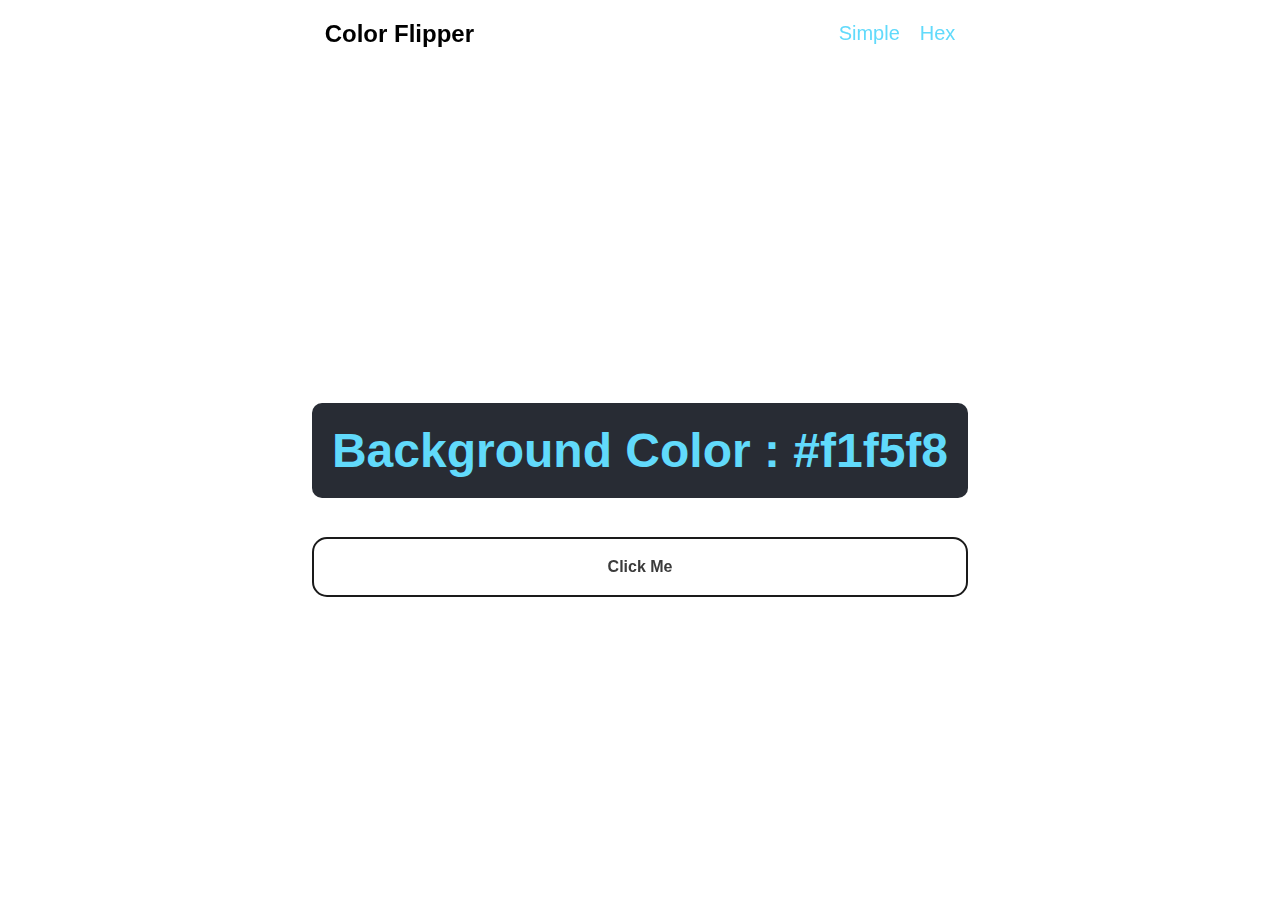
<file: [JS]Color Flipper/index.html>
<html>

<head>
    <title>Color Flipper</title>
    <link rel="stylesheet" href="style.css">

</head>

<body class="cor">
    
    <nav>
        <div class="navCenter">
            <h2>Color Flipper</h2>
            <ul class="navList">
                <li>
                    <a href="index.html">Simple</a>
                </li>
                <li>
                    <a href="hex.html">Hex</a>
                </li>
            </ul>
        </div>
    </nav>

    <main>
        <div class="colorContainer">
            <h2 class="colorText">Background Color : <span class="color">#f1f5f8</span></h2>
            <button class="btn" id="btnFlipper">Click Me</button>
        </div>
    </main>

    <script src="index.js"></script>
    
</body>

</html>
</file>
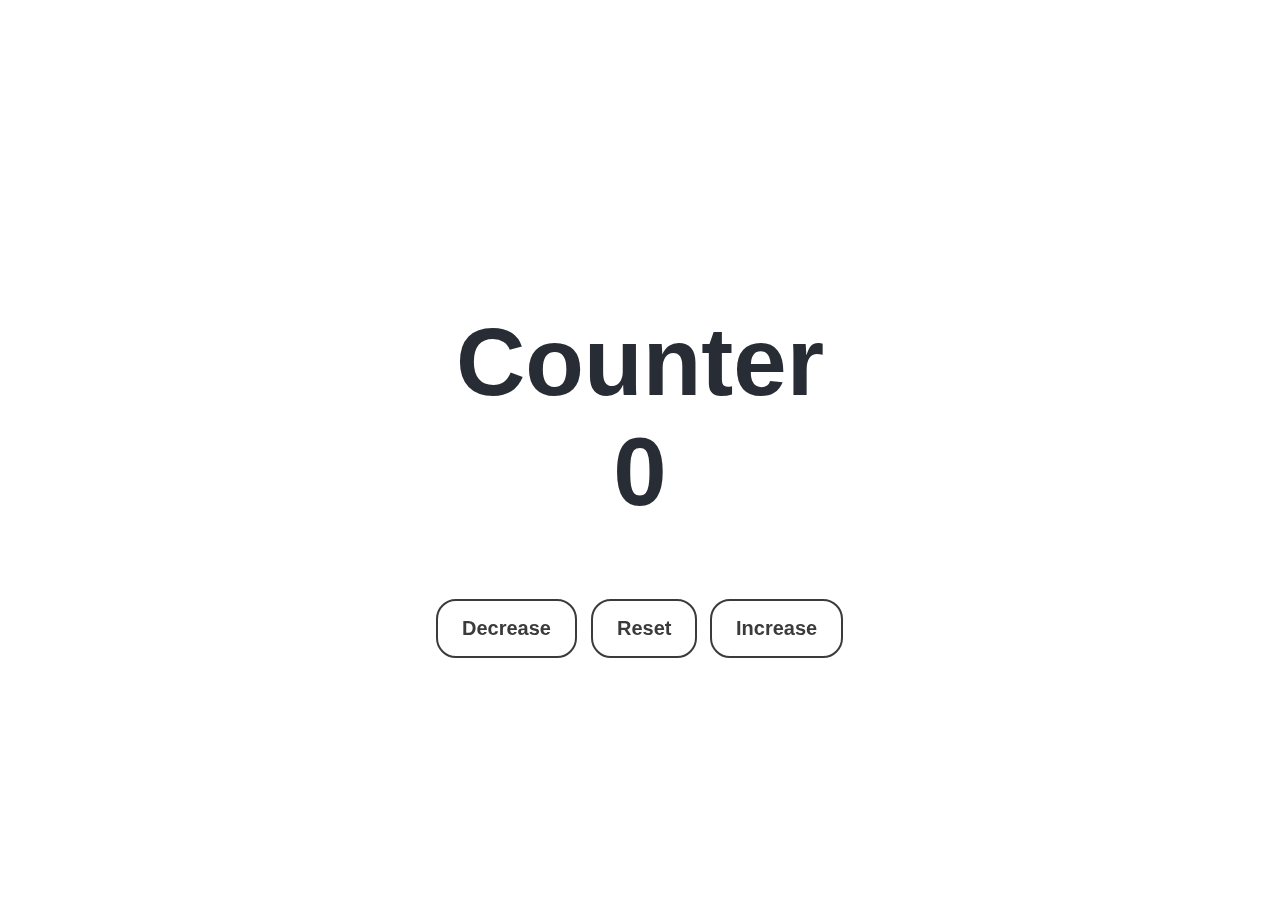
<file: [JS]Counter/index.html>
<html>

<head>
    <title>Counter</title>
    <link rel="stylesheet" href="style.css">
</head>

<body>
    <main>
        <seciton>
            <div class="container">
                <H1>Counter <br>
                    <span id="count">0</span>
                </H1>
                <div class="button">
                    <button id="btnDecrease">Decrease</button>
                    <button id="btnReset">Reset</button>
                    <button id="btnIncrease">Increase</button>
                </div>
                </section>
            </div>
    </main>
    <script src="index.js"></script>
</body>

</html>
</file>
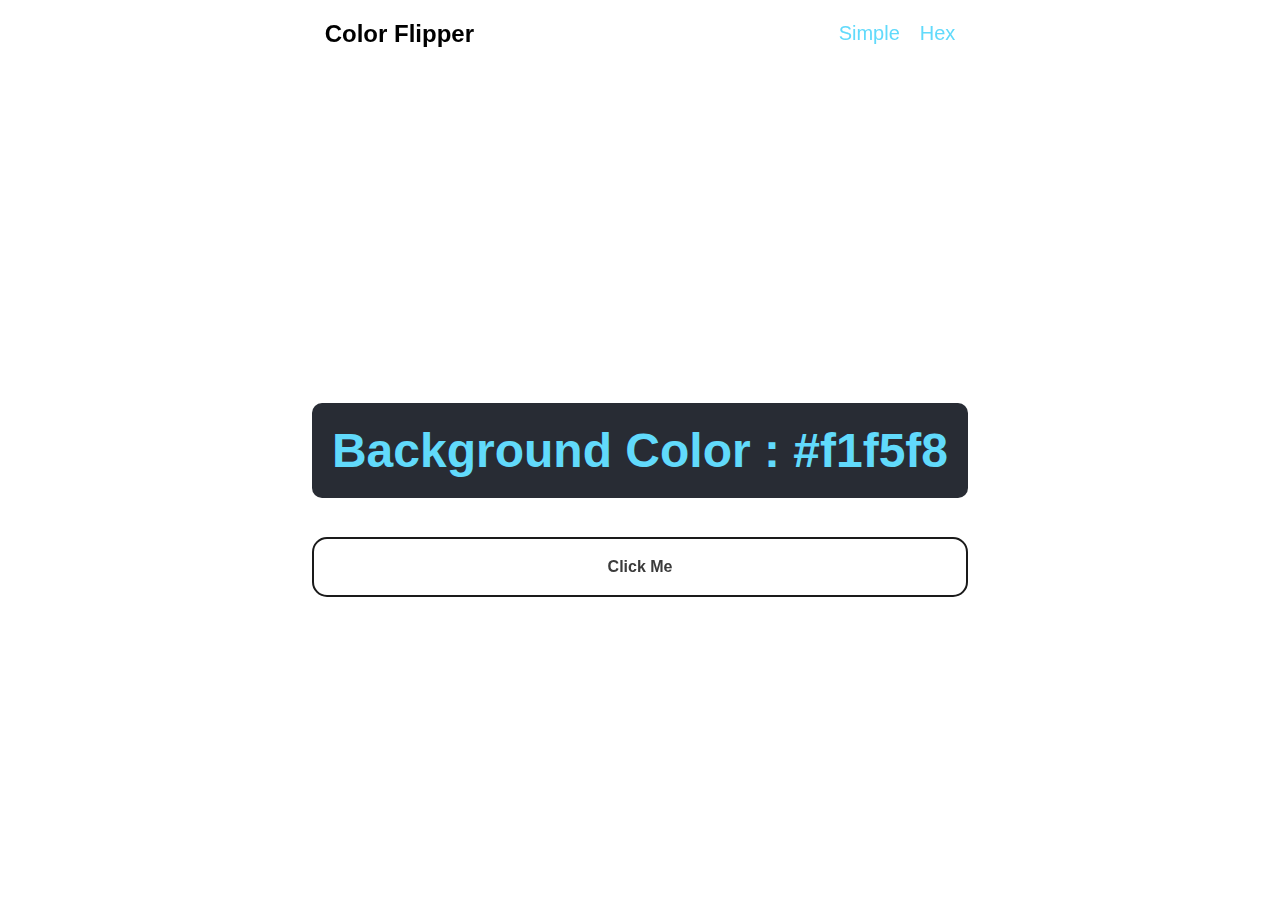
<file: [JS]Color Flipper/hex.html>
<html>

<head>
    <title>Color Flipper</title>
    <link rel="stylesheet" href="style.css">

</head>

<body class="cor">
    
    <nav>
        <div class="navCenter">
            <h2>Color Flipper</h2>
            <ul class="navList">
                <li>
                    <a href="index.html">Simple</a>
                </li>
                <li>
                    <a href="hex.html">Hex</a>
                </li>
            </ul>
        </div>
    </nav>

    <main>
        <div class="colorContainer">
            <h2 class="colorText">Background Color : <span class="color">#f1f5f8</span></h2>
            <button class="btn" id="btnFlipper">Click Me</button>
        </div>
    </main>

    <script src="hex.js"></script>
    
</body>

</html>
</file>
<file: [JS]Color Flipper/style.css>
body {
    display: flex;
    align-items: center;
    justify-content: center;
    height: 100vh;
    margin: 0;
    color: #61dafb;
    font-family: Roobert, -apple-system, BlinkMacSystemFont, "Segoe UI", Helvetica, Arial, sans-serif, "Apple Color Emoji", "Segoe UI Emoji", "Segoe UI Symbol";
}

.color {
    color: var(--clr-primary-5);
  }

.colorContainer {
    text-align: center;
    margin-top: 60px;
    padding: 20px;
}

.colorText {
    font-size: 3em;
    padding: 20px;
    background-color: #282c34;
    border-radius: 10px;
}



.navCenter {
    display: flex;
    position: fixed;
    align-items: center;
    justify-content: space-evenly;
    top: 0;
    left: 0;
    width: 100%;
    color: black;
    background-size: cover;
    padding-right: 10px ;
}

.navList {
    display: flex;
    list-style: none;
}

ul {
    list-style-type: none;
    text-decoration: none;
}

.navCenter h2 {
    justify-content: left;
}

.navList li {
    margin-right: 20px;
}

.navList li:last-child {
    margin-right: 0;
}

.navList li a {
    text-decoration: none;
    color: #61dafb;
    font-size: 20px;
    transition: color 0.3s ease-in-out;
}

.navList li a:hover {
    color: black;
    /* Change the color on hover */
}




/* 
#btnFlipper {
    padding: 10px 20px;
    font-size: 1.5em;
    background-color: #61dafb;
    color: #282c34;
    border: none;
    cursor: pointer;
    align-items: center;
    justify-content: center;
    font-family: 'Arial', sans-serif;
    
}
*/

/* CSS */
#btnFlipper {
    appearance: none;
    background-color: transparent;
    border: 2px solid #1A1A1A;
    border-radius: 15px;
    box-sizing: border-box;
    color: #3B3B3B;
    cursor: pointer;
    display: inline-block;
    font-family: Roobert, -apple-system, BlinkMacSystemFont, "Segoe UI", Helvetica, Arial, sans-serif, "Apple Color Emoji", "Segoe UI Emoji", "Segoe UI Symbol";
    font-size: 16px;
    font-weight: 600;
    line-height: normal;
    margin: 0;
    min-height: 60px;
    min-width: 0;
    outline: none;
    padding: 16px 24px;
    text-align: center;
    text-decoration: none;
    transition: all 300ms cubic-bezier(.23, 1, 0.32, 1);
    user-select: none;
    -webkit-user-select: none;
    touch-action: manipulation;
    width: 100%;
    will-change: transform;
}

#btnFlipper:disabled {
    pointer-events: none;
}

#btnFlipper:hover {
    color: #fff;
    background-color: #1A1A1A;
    box-shadow: rgba(0, 0, 0, 0.25) 0 8px 15px;
    transform: translateY(-2px);
}

#btnFlipper:active {
    box-shadow: none;
    transform: translateY(0);
}
</file>
<file: [JS]Counter/style.css>
body {
    display: grid;
    align-items: center;
    justify-content: center;
    place-items: center;
    min-height: 100vh;
    margin: 0;
    color: #282c34;
    font-family: Roobert, -apple-system, BlinkMacSystemFont, "Segoe UI", Helvetica, Arial, sans-serif, "Apple Color Emoji", "Segoe UI Emoji", "Segoe UI Symbol";
}

.container {
    text-align: center;
    margin-top: 50px;
    font-size: 3em;
}

.button button {
    appearance: none;
    letter-spacing: var(--spacing);
    background-color: transparent;
    border: 2px solid #3B3B3B;
    border-radius: 20px;
    box-sizing: content-box;
    color: #3B3B3B;
    cursor: pointer;
    display: inline-flex;
    font-family: Roobert, -apple-system, BlinkMacSystemFont, "Segoe UI", Helvetica, Arial, sans-serif, "Apple Color Emoji", "Segoe UI Emoji", "Segoe UI Symbol";
    font-size: 20px;
    font-weight: 600;
    line-height: normal;
    margin: 0;
    min-height: fit-content;
    min-width: fit-content;
    outline: none;
    padding: 16px 24px;
    text-align: center;
    text-decoration: none;
    align-items: center;
    justify-content: center;
    transition: all 300ms cubic-bezier(.23, 1, 0.32, 1);
    user-select: none;
    -webkit-user-select: none;
    touch-action: manipulation;
    width: max-content;
    will-change: transform;
}

.button button:disabled {
    pointer-events: none;
}

.button button:hover {
    color: #fff;
    background-color: #1A1A1A;
    box-shadow: rgba(0, 0, 0, 0.25) 0 8px 15px;
    transform: translateY(-2px);
}

.button button:active {
    box-shadow: none;
    transform: translateY(0);
}
</file>
